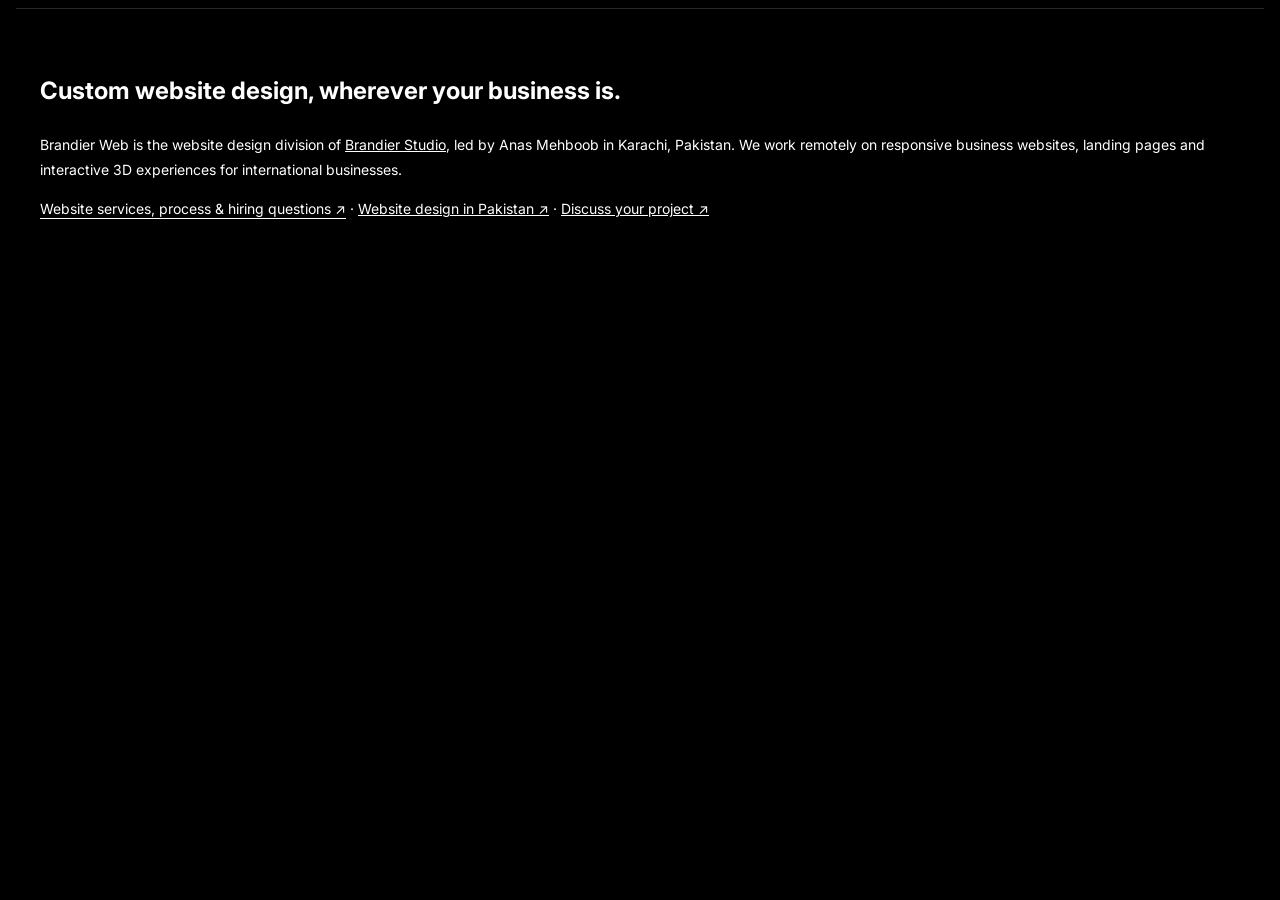
<file: index.html>
<!doctype html>
<html lang="en" style="background:#000000;color:#ffffff">
  <head>
    <meta charset="UTF-8" />
    <script>
      (function () {
        try {
          var currentFetch = typeof window.fetch === 'function' ? window.fetch.bind(window) : undefined;
          var ownDesc = Object.getOwnPropertyDescriptor(window, 'fetch');
          var protoDesc = Object.getOwnPropertyDescriptor(Window.prototype, 'fetch');
          var canDefine = !ownDesc || ownDesc.configurable !== false;
          if (canDefine && currentFetch) {
            Object.defineProperty(window, 'fetch', {
              configurable: true,
              enumerable: true,
              get: function () {
                return currentFetch;
              },
              set: function (nextFetch) {
                if (typeof nextFetch === 'function') {
                  currentFetch = nextFetch;
                }
              },
            });
          }
          if (protoDesc && protoDesc.configurable !== false && !protoDesc.set && !protoDesc.writable) {
            Object.defineProperty(Window.prototype, 'fetch', {
              configurable: true,
              enumerable: true,
              get: function () {
                return currentFetch;
              },
              set: function (nextFetch) {
                if (typeof nextFetch === 'function') {
                  currentFetch = nextFetch;
                }
              },
            });
          }
        } catch (_) {}

        window.addEventListener(
          'error',
          function (event) {
            var msg = String((event && event.message) || '');
            var file = String((event && event.filename) || '');
            if (
              msg.indexOf('Cannot set property fetch') !== -1 ||
              file.indexOf('chrome-extension://') === 0
            ) {
              event.stopImmediatePropagation();
              event.preventDefault();
            }
          },
          true
        );
      })();
    </script>
    <meta name="viewport" content="width=device-width, initial-scale=1.0" />
    <title>Custom Website &amp; 3D Web Design | Brandier Web</title>
    <meta name="description" content="Hire Brandier Web for custom business websites, landing pages and interactive 3D website design. Based in Karachi, working remotely with international businesses." />
    <meta property="og:title" content="Custom Website &amp; 3D Web Design | Brandier Web" />
    <meta property="og:description" content="Hire Brandier Web for custom business websites, landing pages and interactive 3D website design. Based in Karachi, working remotely with international businesses." />
    <link rel="canonical" href="https://web.brandierstudio.online/" />
    <meta name="robots" content="index,follow,max-image-preview:large" />
    <meta property="og:url" content="https://web.brandierstudio.online/" />
    <meta property="og:site_name" content="Brandier Web" />
    <meta property="og:image" content="https://web.brandierstudio.online/assets/brandier-web-dark-full.png" />
    <meta name="twitter:title" content="Custom Website &amp; 3D Web Design | Brandier Web" />
    <meta name="twitter:description" content="Custom websites, landing pages and interactive 3D experiences for international businesses." />
    <meta name="twitter:image" content="https://web.brandierstudio.online/assets/brandier-web-dark-full.png" />
    <meta property="og:type" content="website" />
    <meta name="twitter:card" content="summary_large_image" />
    <link id="dynamic-favicon" rel="icon" type="image/png" href="./favicon.png?v=5" />
    <link rel="shortcut icon" href="./favicon.ico?v=5" />
    <link rel="apple-touch-icon" href="./favicon.png?v=5" />
    <link rel="preconnect" href="https://fonts.googleapis.com" />
    <link rel="preconnect" href="https://fonts.gstatic.com" crossorigin />
    <link href="https://fonts.googleapis.com/css2?family=Inter:ital,opsz,wght@0,14..32,100..900&family=Instrument+Serif:ital@1&family=Syne:wght@500;600;700&display=swap" rel="stylesheet" />
    <script type="application/ld+json">{"@context": "https://schema.org", "@graph": [{"@type": "Organization", "@id": "https://web.brandierstudio.online/#organization", "name": "Brandier Web", "url": "https://web.brandierstudio.online/", "logo": "https://web.brandierstudio.online/assets/brandier-web-dark-full.png", "parentOrganization": {"@id": "https://brandierstudio.online/#business", "name": "Brandier Studio", "url": "https://brandierstudio.online/"}, "email": "brandierstudio@gmail.com", "telephone": "+923158878955", "founder": {"@type": "Person", "name": "Anas Mehboob", "url": "https://anas.brandierstudio.online/"}}, {"@type": "WebSite", "@id": "https://web.brandierstudio.online/#website", "url": "https://web.brandierstudio.online/", "name": "Brandier Web", "publisher": {"@id": "https://web.brandierstudio.online/#organization"}}, {"@type": "Service", "name": "Custom website and 3D website design", "serviceType": ["Custom website design", "Landing page design", "Interactive 3D website design"], "provider": {"@id": "https://web.brandierstudio.online/#organization"}, "areaServed": "Worldwide", "url": "https://web.brandierstudio.online/website-design.html"}]}</script>
  </head>
  <body style="background:#000;color:#fff">
    <div id="root"></div>
    <section aria-labelledby="web-resources-title" style="max-width:1200px;margin:auto;padding:40px 24px;font:14px/1.8 Inter,Arial,sans-serif;border-top:1px solid #7775">
      <h2 id="web-resources-title" style="font-size:24px">Custom website design, wherever your business is.</h2>
      <p>Brandier Web is the website design division of <a href="https://brandierstudio.online/" style="color:inherit">Brandier Studio</a>, led by Anas Mehboob in Karachi, Pakistan. We work remotely on responsive business websites, landing pages and interactive 3D experiences for international businesses.</p>
      <p><a href="/website-design.html" style="color:inherit;text-underline-offset:4px">Website services, process &amp; hiring questions ↗</a> · <a href="https://brandierstudio.online/website-design-karachi.html" style="color:inherit">Website design in Pakistan ↗</a> · <a href="mailto:brandierstudio@gmail.com" style="color:inherit">Discuss your project ↗</a></p>
    </section>
    <script type="module" src="/src/main.tsx"></script>
  </body>
</html>
</file>
